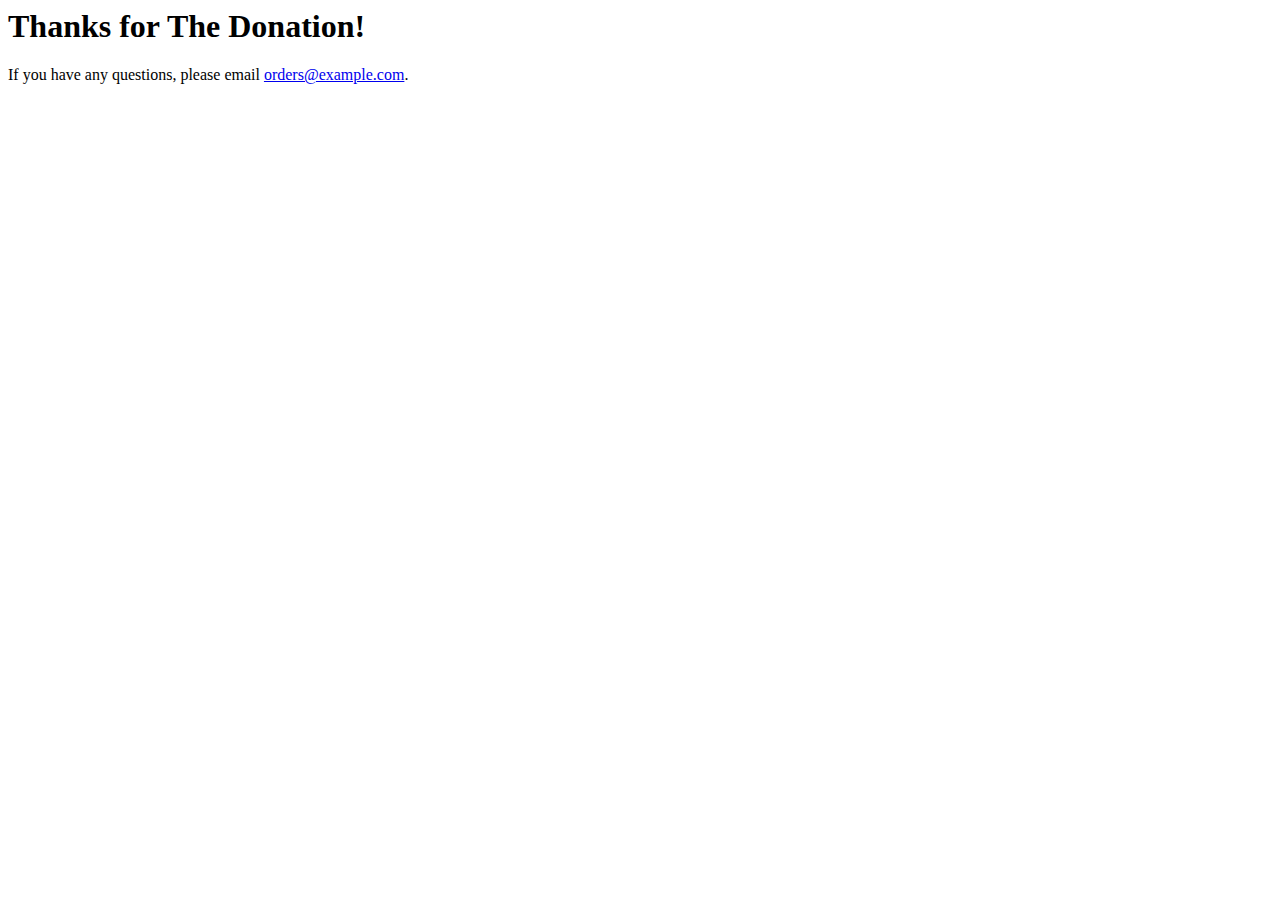
<file: templates/sucess.html>
<html>
  <head><title>Thanks for your order!</title></head>
  <body>
    <h1>Thanks for The Donation!</h1>
    <p>
      If you have any questions, please email
      <a href="mailto:orders@example.com">orders@example.com</a>.
    </p>
  </body>
</html>
</file>
